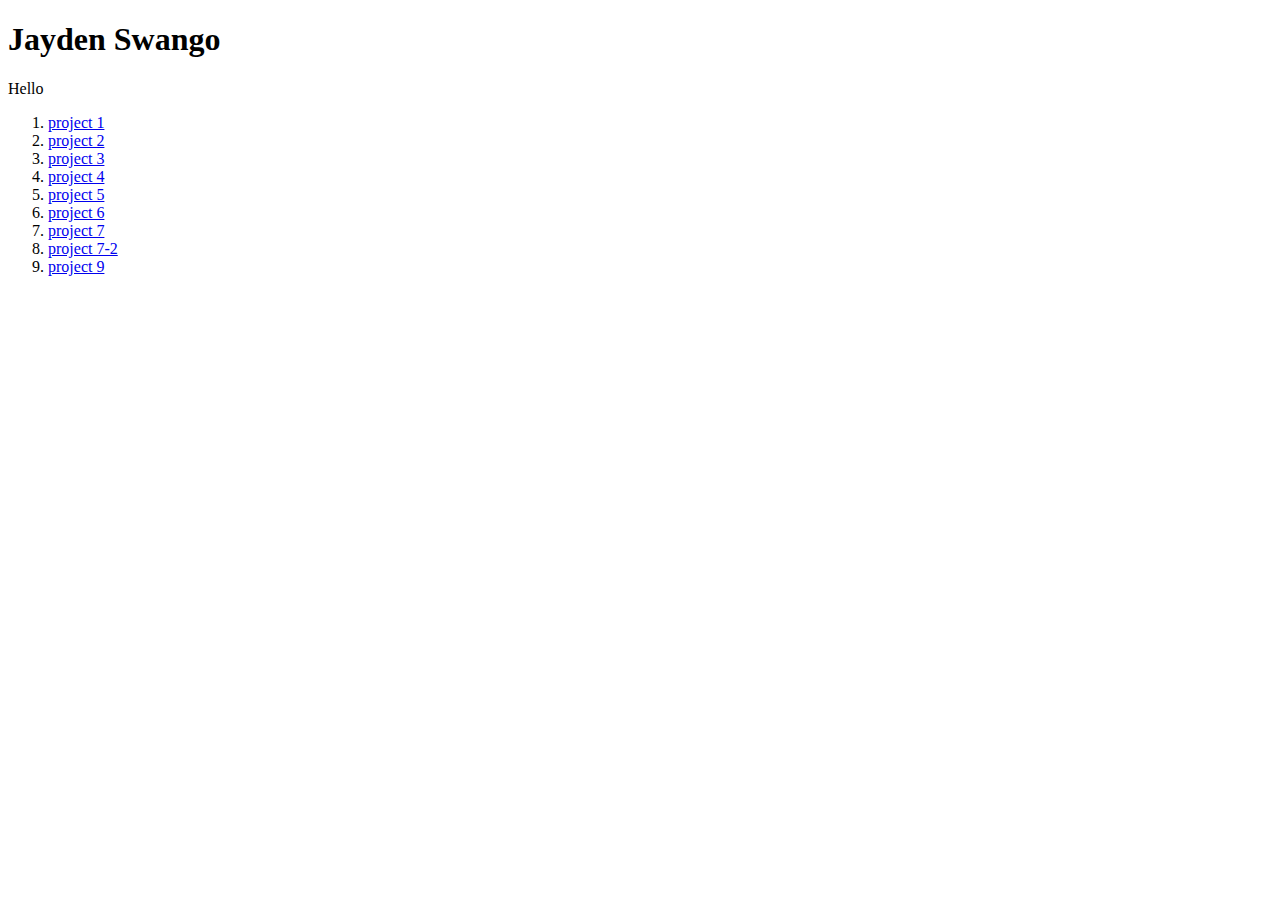
<file: index.html>
<!DOCTYPE html>
<html>

<head>
  <meta charset="utf-8">
  <meta name="viewport" content="width=device-width">
  <title>My get hub site</title>
  <link href="style.css" rel="stylesheet" type="text/css" />
</head>

<body>
  <h1>Jayden Swango</h1>
  <p>Hello</p> 
  <ol>
    <li> <a href="project1.html">project 1</a></li>
    <li> <a href="project2.html">project 2</a></li>
    <li> <a href="project3.html">project 3</a></li>
    <li> <a href="project4.html">project 4</a></li>
     <li> <a href="project 5/project5.html">project 5</a></li>
    <li> <a href="project 6/project6.html">project 6</a></li>
    <li> <a href="project 7/pro7.html">project 7</a></li>
    <li> <a href="project 7-2/pro7-2.html">project 7-2</a></li>
    <li> <a href="project 9/pro9.html">project 9</a></li>
  </ol>
</body>

</html>
</file>
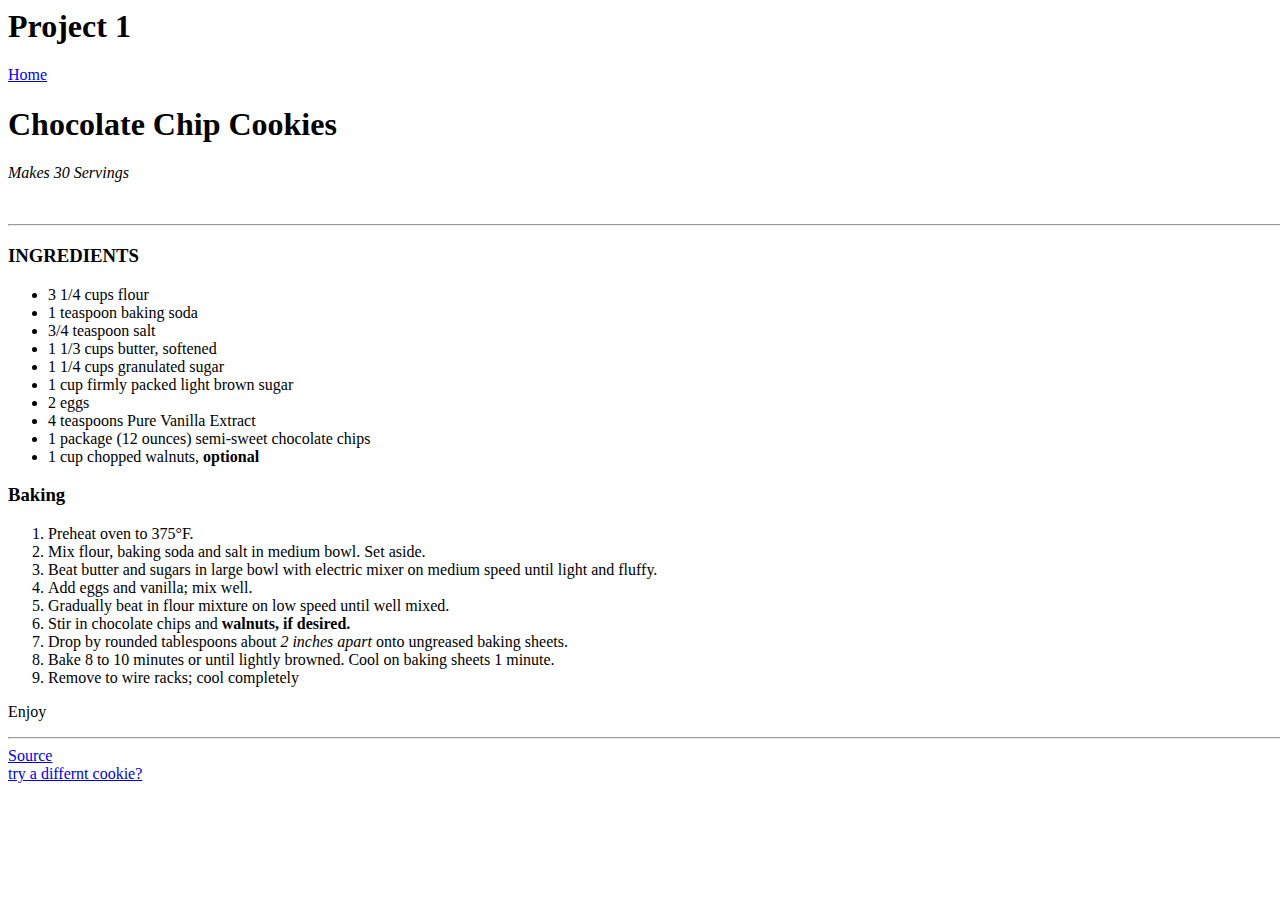
<file: project1.html>
<h1>Project 1</h1>
<a href="index.html"> Home </a>
<!DOCTYPE html>
<html>

<head>
  <meta charset="utf-8">
  <meta name="viewport" content="width=device-width">
  <title>recipe for chocilate chip cookies</title>
  <link href="style.css" rel="stylesheet" type="text/css" />
</head>
<body >
  <h1>Chocolate Chip Cookies</h1>
  <p title="cookies"><i>Makes 30 Servings</i></p>
  <br>
  <hr />
  <h3>INGREDIENTS</h3>
  <ul>
    <li>3 1/4 cups flour</li>
    <li>1 teaspoon baking soda</li>
    <li>3/4 teaspoon salt</li>
    <li>1 1/3 cups butter, softened</li>
    <li>1 1/4 cups granulated sugar</li>
    <li>1 cup firmly packed light brown sugar</li>
    <li>2 eggs</li>
    <li>4 teaspoons Pure Vanilla Extract</li>
    <li>1 package (12 ounces) semi-sweet chocolate chips</li>
    <li>1 cup chopped walnuts, <b>optional</b></li> 
  </ul>
  <h3>Baking</h3>
  <ol>
    <li>Preheat oven to 375°F.</li>
    <li>Mix flour, baking soda and salt in medium bowl. Set aside.</li> 
    <li>Beat butter and sugars in large bowl with electric mixer on medium speed until light and fluffy.</li> 
    <li>Add eggs and vanilla; mix well.</li>
    <li>Gradually beat in flour mixture on low speed until well mixed.</li>
    <li>Stir in chocolate chips and <b>walnuts, if desired.</b></li>
    <li>Drop by rounded tablespoons about <i>2 inches apart</i> onto ungreased baking sheets.</li>
    <li>Bake 8 to 10 minutes or until lightly browned. Cool on baking sheets 1 minute.</li>
    <li>Remove to wire racks; cool completely</li>
  </ol>
  <p>Enjoy</p>
  <hr />
  <a href=https://www.mccormick.com/recipes/dessert/vanilla-rich-chocolate-chip-cookies?utm_source=GoogleAds&utm_medium=SEM&utm_campaign=SEM_MC_BRD_MUL_AlwaysOn_US-EN_GOOG_SEM_NB_REC_BMM_NonAudience_ALL_N/A_p_g_c_610477471839_chocolate%20chip%20cookie%20recipe_p72111883823&gclid=Cj0KCQjw08aYBhDlARIsAA_gb0cDKyenuIynXxx4jm4UmwonXpEednAKjuauS5IPH9XyPIE8dZOlYYQaAkRmEALw_wcB&gclsrc=aw.ds>Source</a>   
  <br>
  <a href=https://www.organic-center.org/recipes/ancho-chile-chocolate-cookies-sensient-natural-ingredients?gclid=Cj0KCQjw08aYBhDlARIsAA_gb0fGq78w5QwUA5Ng-6aUNxG04cVxbpZC2F5Obqnt4626QX3k8aqwHMIaAgK-EALw_wcB>try a differnt cookie?</a>
</body>

</html>
</file>
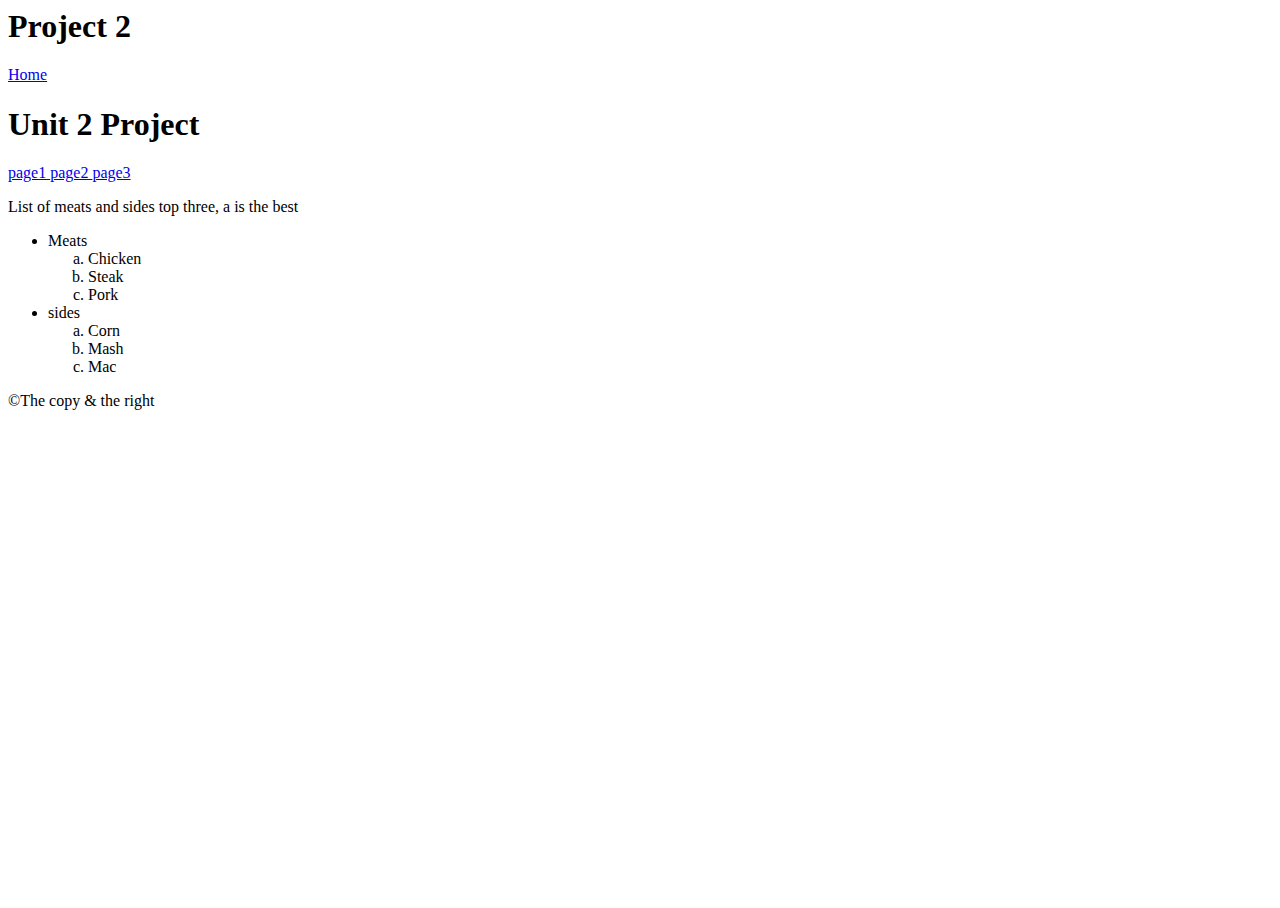
<file: project2.html>
<h1>Project 2</h1>
<a href="index.html"> Home </a>
<!DOCTYPE html>
<html>

<head>
  <meta charset="utf-8">
  <meta name="viewport" content="width=device-width">
  <title>Unit 2 Project</title>
  <link href="style.css" rel="stylesheet" type="text/css" />
</head>

<body>
  <header>
    <h1>Unit 2 Project</h1>
  </header> 
  <nav>
    <a href="index.html/files/pages/page1.html">page1 </a>
    <a href="index.html/files/pages/page2.html">page2 </a>
    <a href="index.html/files/pages/page3.html">page3 </a>
  </nav>
  <main>
    <p>List of meats and sides top three, a is the best</p>
    
    <ul>
    <li>Meats</li>
    <ol TYPE ="a">
      <li>Chicken</li>
      <li>Steak</li>
      <li>Pork</li>
    </ol>

    <li>sides</li>
    <ol TYPE ="a">
      <li>Corn</li>
      <li>Mash</li>
      <li>Mac</li>
    </ol>
  </ul>

  </main>
  <footer>
    <p>&copy;The copy &amp; the&nbsp;right</p>
  </footer>
</body>

</html>
</file>
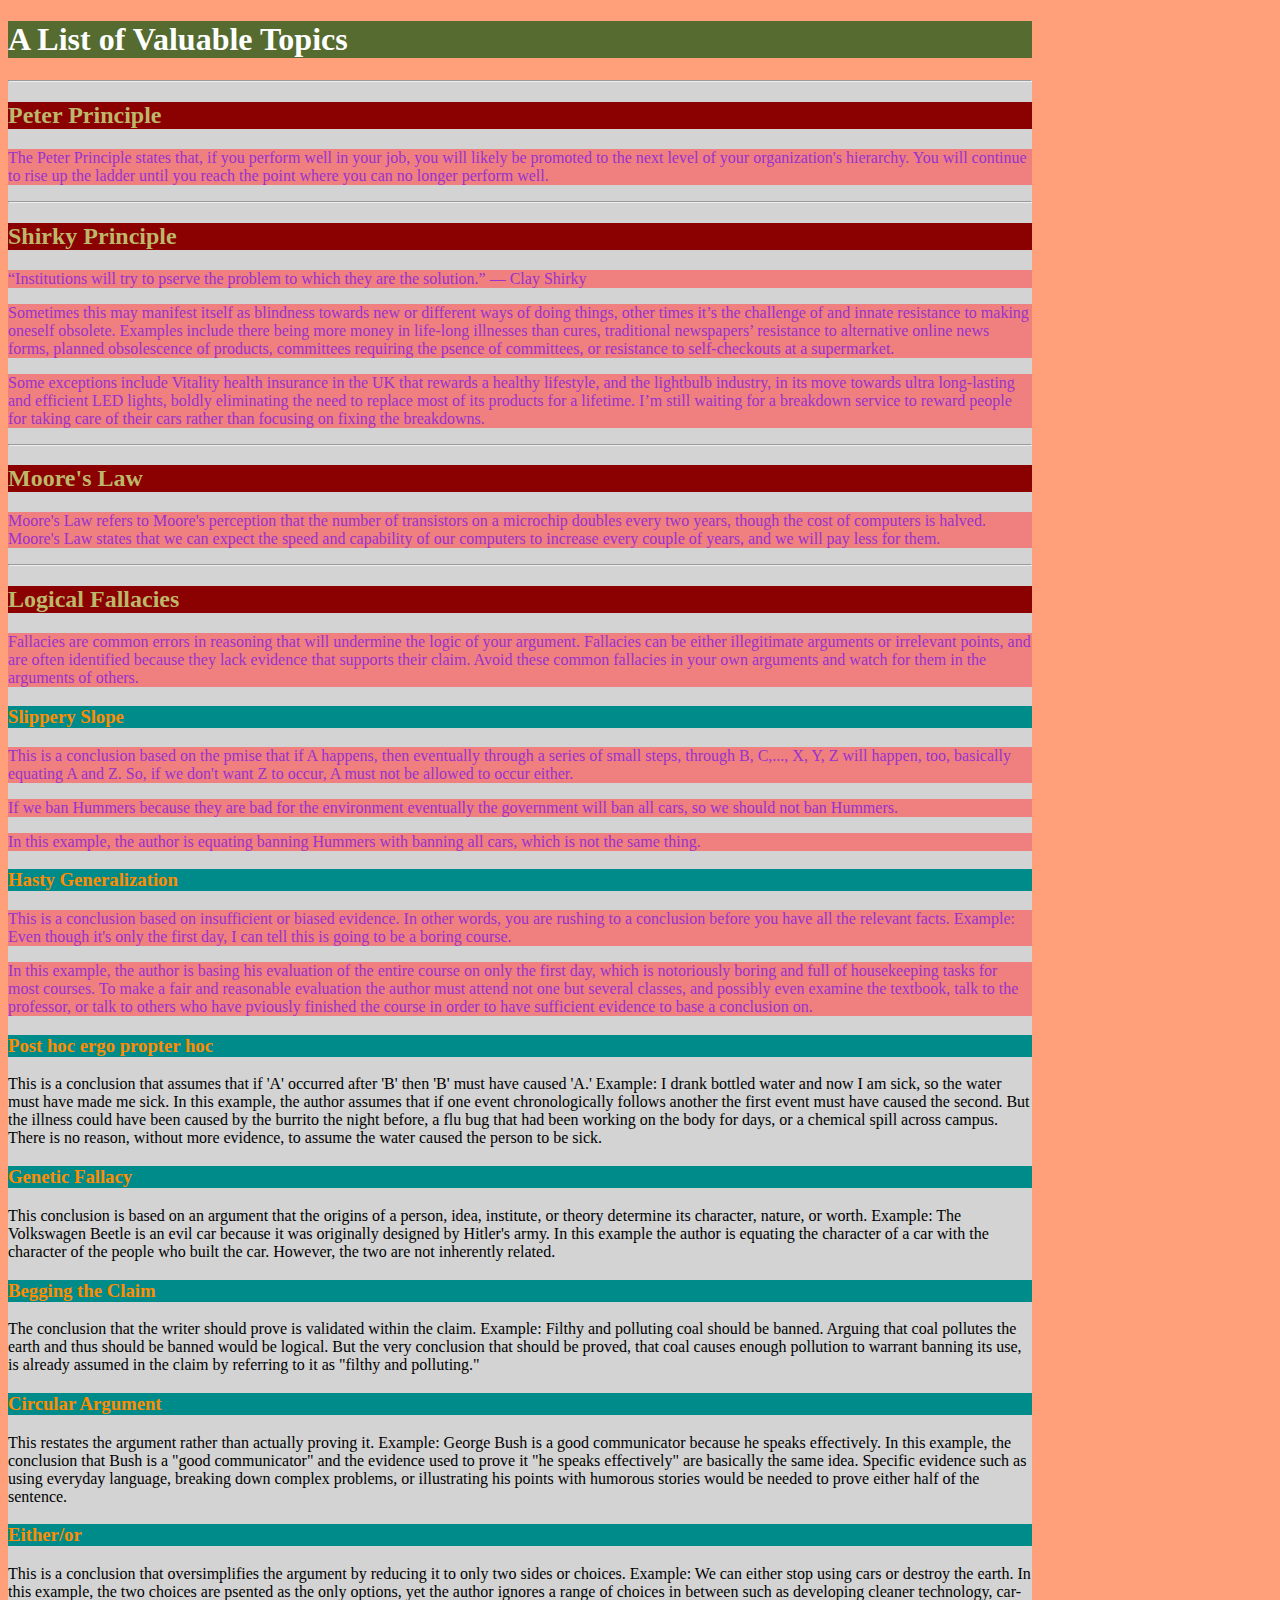
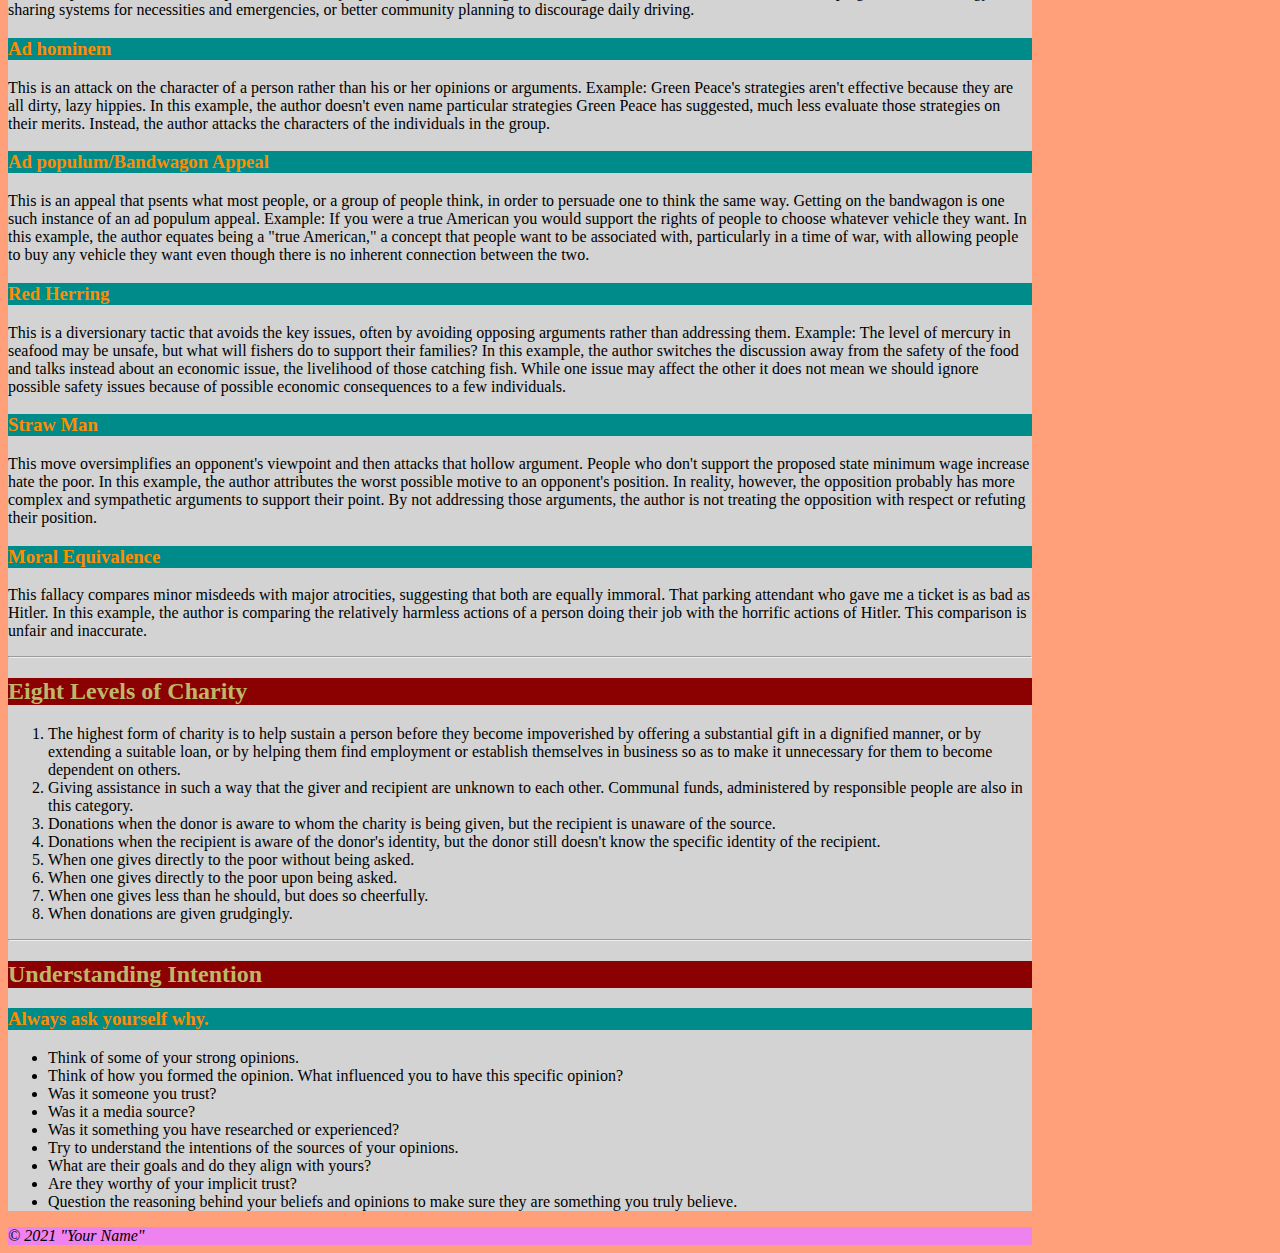
<file: project4.html>
<!DOCTYPE html>
<html>
<head>
	<meta charset="utf-8">
	<meta name="viewport" content="width=device-width">
	<title>Valuable Knowledge</title>
    <style>
body {
  background-color: lightsalmon; width:80%;
}
main {
  background-color: lightgray;
}
h1 {
  color: white; background-color:darkolivegreen; font-family: papyrus;
}
h2 {
  color: darkkhaki; background-color:darkred; font-family: copperplate;
}
 h3 {
  color: darkorange; background-color:darkcyan;  font-family: Lucida Console;
}
p {
  font-family: verdana; background-color: lightcoral; color: darkorchid;
}
footer{
  background: violet; font-style: italic;
}
	</style>
</head>
<body>
	<header>
		<h1>A List of Valuable Topics</h1>
	</header>
	<main>
		<hr>
		<h2>
			Peter Principle
		</h2>
		<p>
			The Peter Principle states that, if you perform well in your job, you will likely be promoted to the next level of your organization's
			hierarchy. You will continue to rise up the ladder until you reach the point where you can no longer perform well.
		</p>
		<hr>
		<h2>
			Shirky Principle
		</h2>
		<p>
			“Institutions will try to pserve the problem to which they are the solution.” — Clay Shirky
		</p>
		<p>
			Sometimes this may manifest itself as blindness towards new or different ways of doing things, other times it’s the challenge
			of and innate resistance to making oneself obsolete. Examples include there being more money in life-long illnesses than
			cures, traditional newspapers’ resistance to alternative online news forms, planned obsolescence of products, committees
			requiring the psence of committees, or resistance to self-checkouts at a supermarket.
		</p>
		<p>
			Some exceptions include Vitality health insurance in the UK that rewards a healthy lifestyle, and the lightbulb industry,
			in its move towards ultra long-lasting and efficient LED lights, boldly eliminating the need to replace most of its products
			for a lifetime. I’m still waiting for a breakdown service to reward people for taking care of their cars rather than focusing
			on fixing the breakdowns.</p>
		<hr>
		<h2>
			Moore's Law
		</h2>
		<p>
			Moore's Law refers to Moore's perception that the number of transistors on a microchip doubles every two years, though the
			cost of computers is halved. Moore's Law states that we can expect the speed and capability of our computers to increase
			every couple of years, and we will pay less for them.</p>
		<hr>
		<h2>
			Logical Fallacies
		</h2>
		<p>
			Fallacies are common errors in reasoning that will undermine the logic of your argument. Fallacies can be either illegitimate
			arguments or irrelevant points, and are often identified because they lack evidence that supports their claim. Avoid these
			common fallacies in your own arguments and watch for them in the arguments of others.</p>
		<h3>Slippery Slope</h3>
		<p>
			This is a conclusion based on the pmise that if A happens, then eventually through a series of small steps, through B, C,...,
			X, Y, Z will happen, too, basically equating A and Z. So, if we don't want Z to occur, A must not be allowed to occur
			either.
		</p>
		<p>
			If we ban Hummers because they are bad for the environment eventually the government will ban all cars, so we should not
			ban Hummers.</p>
		<p>
			In this example, the author is equating banning Hummers with banning all cars, which is not the same thing.</p>
		<h3>Hasty Generalization</h3>
		<p>
			This is a conclusion based on insufficient or biased evidence. In other words, you are rushing to a conclusion before you
			have all the relevant facts. Example: Even though it's only the first day, I can tell this is going to be a boring course.
		</p>
		<p>
			In this example, the author is basing his evaluation of the entire course on only the first day, which is notoriously boring
			and full of housekeeping tasks for most courses. To make a fair and reasonable evaluation the author must attend not one
			but several classes, and possibly even examine the textbook, talk to the professor, or talk to others who have pviously
			finished the course in order to have sufficient evidence to base a conclusion on.</p>
		<h3>Post hoc ergo propter hoc</h3>
		This is a conclusion that assumes that if 'A' occurred after 'B' then 'B' must have caused 'A.' Example: I drank bottled
		water and now I am sick, so the water must have made me sick. In this example, the author assumes that if one event chronologically
		follows another the first event must have caused the second. But the illness could have been caused by the burrito the
		night before, a flu bug that had been working on the body for days, or a chemical spill across campus. There is no reason,
		without more evidence, to assume the water caused the person to be sick.
		<h3>Genetic Fallacy</h3>
		This conclusion is based on an argument that the origins of a person, idea, institute, or theory determine its character,
		nature, or worth. Example: The Volkswagen Beetle is an evil car because it was originally designed by Hitler's army. In
		this example the author is equating the character of a car with the character of the people who built the car. However,
		the two are not inherently related.
		<h3>Begging the Claim</h3>
		The conclusion that the writer should prove is validated within the claim. Example: Filthy and polluting coal should be banned.
		Arguing that coal pollutes the earth and thus should be banned would be logical. But the very conclusion that should be
		proved, that coal causes enough pollution to warrant banning its use, is already assumed in the claim by referring to it
		as "filthy and polluting."
		<h3>Circular Argument</h3>
		This restates the argument rather than actually proving it. Example: George Bush is a good communicator because he speaks
		effectively. In this example, the conclusion that Bush is a "good communicator" and the evidence used to prove it "he speaks
		effectively" are basically the same idea. Specific evidence such as using everyday language, breaking down complex problems,
		or illustrating his points with humorous stories would be needed to prove either half of the sentence.
		<h3>Either/or</h3>
		This is a conclusion that oversimplifies the argument by reducing it to only two sides or choices. Example: We can either
		stop using cars or destroy the earth. In this example, the two choices are psented as the only options, yet the author
		ignores a range of choices in between such as developing cleaner technology, car-sharing systems for necessities and emergencies,
		or better community planning to discourage daily driving.
		<h3>Ad hominem</h3>
		This is an attack on the character of a person rather than his or her opinions or arguments. Example: Green Peace's strategies
		aren't effective because they are all dirty, lazy hippies. In this example, the author doesn't even name particular strategies
		Green Peace has suggested, much less evaluate those strategies on their merits. Instead, the author attacks the characters
		of the individuals in the group.
		<h3>Ad populum/Bandwagon Appeal</h3>
		This is an appeal that psents what most people, or a group of people think, in order to persuade one to think the same way.
		Getting on the bandwagon is one such instance of an ad populum appeal. Example: If you were a true American you would support
		the rights of people to choose whatever vehicle they want. In this example, the author equates being a "true American,"
		a concept that people want to be associated with, particularly in a time of war, with allowing people to buy any vehicle
		they want even though there is no inherent connection between the two.
		<h3>Red Herring</h3>
		This is a diversionary tactic that avoids the key issues, often by avoiding opposing arguments rather than addressing them.
		Example: The level of mercury in seafood may be unsafe, but what will fishers do to support their families? In this example,
		the author switches the discussion away from the safety of the food and talks instead about an economic issue, the livelihood
		of those catching fish. While one issue may affect the other it does not mean we should ignore possible safety issues because
		of possible economic consequences to a few individuals.
		<h3>Straw Man</h3> This move oversimplifies an opponent's viewpoint and then attacks that hollow argument. People who don't
		support the proposed state minimum wage increase hate the poor. In this example, the author attributes the worst possible
		motive to an opponent's position. In reality, however, the opposition probably has more complex and sympathetic arguments
		to support their point. By not addressing those arguments, the author is not treating the opposition with respect or refuting
		their position.
		<h3>Moral Equivalence</h3> This fallacy compares minor misdeeds with major atrocities, suggesting that both are equally
		immoral. That parking attendant who gave me a ticket is as bad as Hitler. In this example, the author is comparing the
		relatively harmless actions of a person doing their job with the horrific actions of Hitler. This comparison is unfair
		and inaccurate.
		</p>
		<hr>
		<h2>
			Eight Levels of Charity</h2>
		<ol>
			<li>The highest form of charity is to help sustain a person before they become impoverished by offering a substantial
				gift in a dignified manner, or by extending a suitable loan, or by helping them find employment or establish themselves
				in business so as to make it unnecessary for them to become dependent on others.</li>
			<li>Giving assistance in such a way that the giver and recipient are unknown to each other. Communal funds, administered
				by responsible people are also in this category.</li>
			<li>Donations when the donor is aware to whom the charity is being given, but the recipient is unaware of the source.</li>
			<li>Donations when the recipient is aware of the donor's identity, but the donor still doesn't know the specific identity
				of the recipient.</li>
			<li>When one gives directly to the poor without being asked.</li>
			<li>When one gives directly to the poor upon being asked.</li>
			<li>When one gives less than he should, but does so cheerfully.</li>
			<li> When donations are given grudgingly.</li>
		</ol>
		<hr>
		<h2>
			Understanding Intention
		</h2>
		<h3>Always ask yourself why.</h3>
		<ul>
			<li>Think of some of your strong opinions.</li>
			<li>Think of how you formed the opinion. What influenced you to have this specific opinion?</li>
			<li>Was it someone you trust?</li>
			<li>Was it a media source?</li>
			<li>Was it something you have researched or experienced?</li>
			<li>Try to understand the intentions of the sources of your opinions.</li>
			<li> What are their goals and do they align with yours?</li>
			<li> Are they worthy of your implicit trust?</li>
			<li> Question the reasoning behind your beliefs and opinions to make sure they are something you truly believe.</li>
		</ul>
	</main>
	<footer> &copy; 2021 "Your Name"</footer>
</body>
</html>
</file>
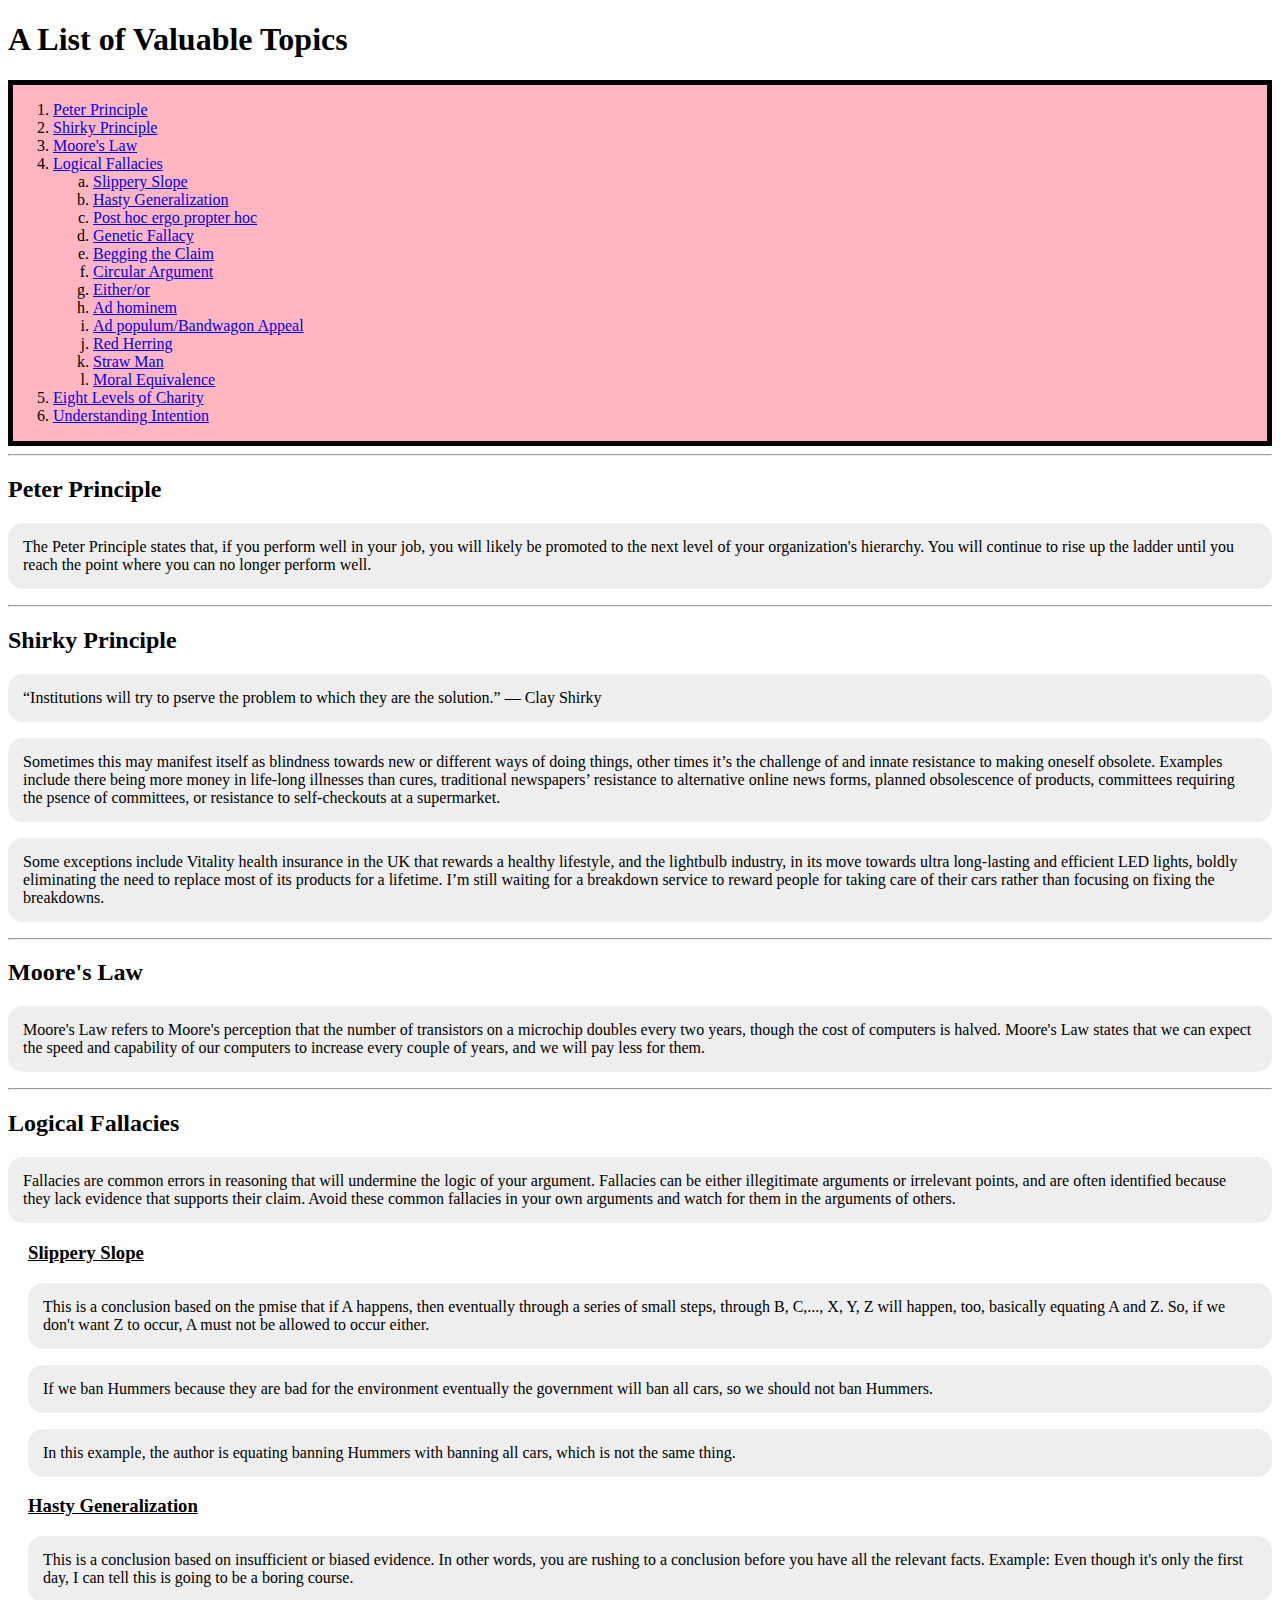
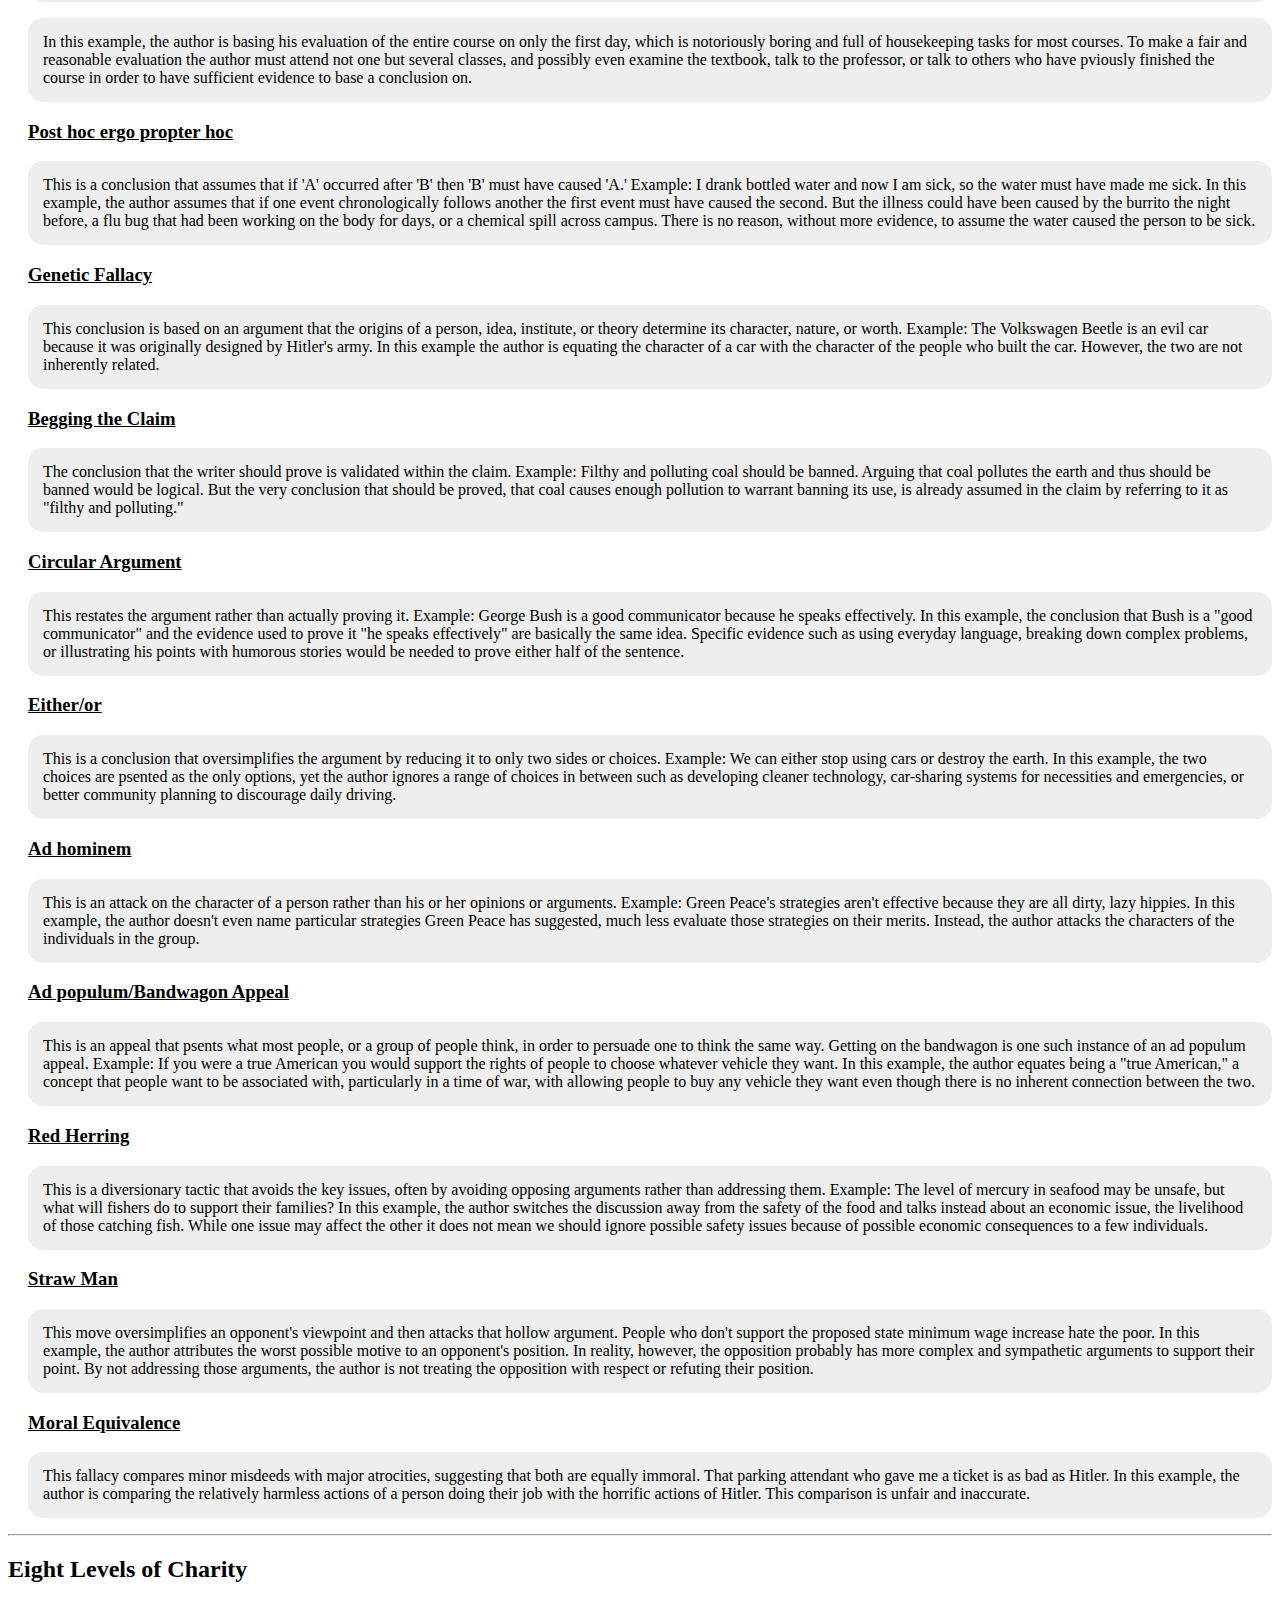
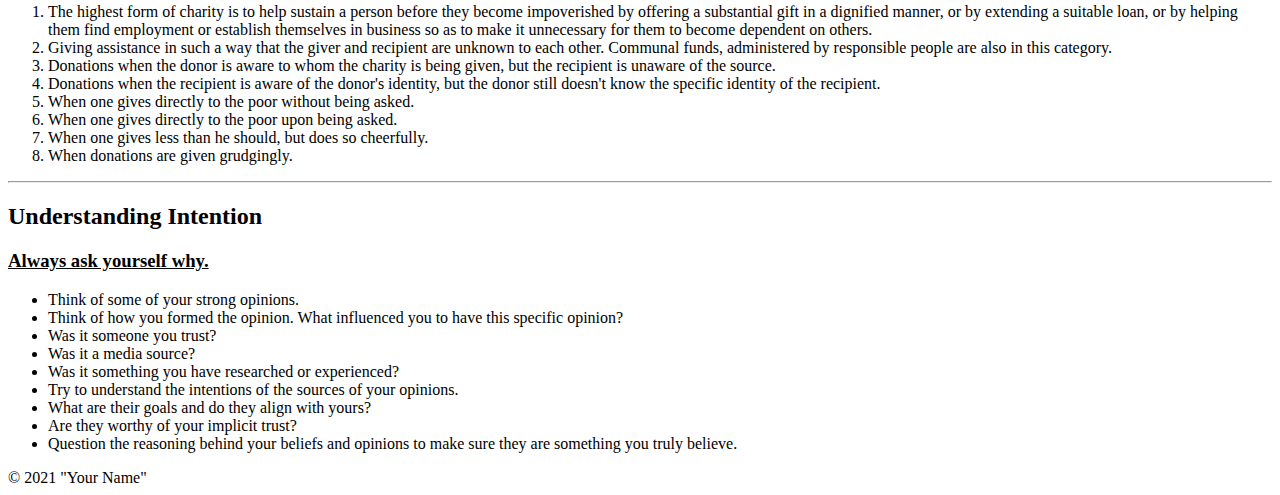
<file: project 9/pro9.html>
<!DOCTYPE html>
<html>

<head>
	<meta charset="utf-8">
	<meta name="viewport" content="width=device-width">
  <link href="pro9.css" rel="stylesheet">
	<title>Valuable Knowledge</title>
</head>

<body>
  <div id="wrapper">
	<header>
		<div>
			<h1>A List of Valuable Topics</h1>
		</div>
	</header>
	<main>
    <!-- put your table of contents here -->
    <div class="y">
      <ol >
  <li ><a class="active" href="#1">Peter Principle</a></li>
  <li ><a href="#2">Shirky Principle</a></li>
  <li ><a href="#3">Moore's Law</a></li>
  <li><a href="#4">Logical Fallacies</a></li>
        <ol type="a">
          <li><a href="#a">Slippery Slope</a></li>
           <li><a href="#b">Hasty Generalization</a></li>
           <li><a href="#c">Post hoc ergo propter hoc</a></li>
           <li><a href="#d">Genetic Fallacy</a></li>
           <li><a href="#e">Begging the Claim</a></li>
           <li><a href="#f">Circular Argument</a></li>
           <li><a href="#g">Either/or</a></li>
           <li><a href="#h">Ad hominem</a></li>
           <li><a href="#i">Ad populum/Bandwagon Appeal</a></li>
           <li><a href="#j">Red Herring</a></li>
           <li><a href="#k">Straw Man</a></li>
           <li><a href="#l">Moral Equivalence</a></li>
        </ol>
  <li><a href="#5">Eight Levels of Charity</a></li>
  <li><a href="#6">Understanding Intention</a></li>
</ol>
    </div>
		<hr>
		<div><h2 id="1">Peter Principle </h2>
			<p>
				The Peter Principle states that, if you perform well in your job, you will likely be promoted to the next level of your organization's
				hierarchy. You will continue to rise up the ladder until you reach the point where you can no longer perform well.
			</p>
		</div>
		<hr>
		<div><h2 id="2">Shirky Principle</h2>
			<p>
				“Institutions will try to pserve the problem to which they are the solution.” — Clay Shirky
			</p>
			<p>
				Sometimes this may manifest itself as blindness towards new or different ways of doing things, other times it’s the challenge
				of and innate resistance to making oneself obsolete. Examples include there being more money in life-long illnesses than
				cures, traditional newspapers’ resistance to alternative online news forms, planned obsolescence of products, committees
				requiring the psence of committees, or resistance to self-checkouts at a supermarket.
			</p>
			<p>
				Some exceptions include Vitality health insurance in the UK that rewards a healthy lifestyle, and the lightbulb industry,
				in its move towards ultra long-lasting and efficient LED lights, boldly eliminating the need to replace most of its products
				for a lifetime. I’m still waiting for a breakdown service to reward people for taking care of their cars rather than
				focusing on fixing the breakdowns.</p>
		</div>
		<hr>
		<div><h2 id="3">Moore's Law</h2>
			<p>
				Moore's Law refers to Moore's perception that the number of transistors on a microchip doubles every two years, though the
				cost of computers is halved. Moore's Law states that we can expect the speed and capability of our computers to increase
				every couple of years, and we will pay less for them.</p>
		</div>
		<hr>
		<div><h2 id="4">Logical Fallacies</h2>
      <p>Fallacies are common errors in reasoning that will undermine the logic of your argument. Fallacies can be either illegitimate arguments or irrelevant points, and are often identified because they lack evidence that supports their claim. Avoid these common fallacies in your own arguments and watch for them in the arguments of others.</p>
      <div id="fallacies">
      <h3 id="a">Slippery Slope</h3>
      <p>This is a conclusion based on the pmise that if A happens, then eventually through a series of small steps, through B, C,...,
        X, Y, Z will happen, too, basically equating A and Z. So, if we don't want Z to occur, A must not be allowed to occur
        either.</p>
      <p>If we ban Hummers because they are bad for the environment eventually the government will ban all cars, so we should not
        ban Hummers.</p>
      <p>In this example, the author is equating banning Hummers with banning all cars, which is not the same thing.</p>
      <h3 id="b">Hasty Generalization</h3>
      <p>This is a conclusion based on insufficient or biased evidence. In other words, you are rushing to a conclusion before you
        have all the relevant facts. Example: Even though it's only the first day, I can tell this is going to be a boring course.
      </p>
      <p>In this example, the author is basing his evaluation of the entire course on only the first day, which is notoriously boring
        and full of housekeeping tasks for most courses. To make a fair and reasonable evaluation the author must attend not
        one but several classes, and possibly even examine the textbook, talk to the professor, or talk to others who have pviously
        finished the course in order to have sufficient evidence to base a conclusion on.</p>
      <h3 id="c">Post hoc ergo propter hoc</h3>
      <p>This is a conclusion that assumes that if 'A' occurred after 'B' then 'B' must have caused 'A.' Example: I drank bottled
      water and now I am sick, so the water must have made me sick. In this example, the author assumes that if one event chronologically
      follows another the first event must have caused the second. But the illness could have been caused by the burrito the
      night before, a flu bug that had been working on the body for days, or a chemical spill across campus. There is no reason,
      without more evidence, to assume the water caused the person to be sick.</p>

      <h3 id="d">Genetic Fallacy</h3>
      <p>This conclusion is based on an argument that the origins of a person, idea, institute, or theory determine its character,
      nature, or worth. Example: The Volkswagen Beetle is an evil car because it was originally designed by Hitler's army.
      In this example the author is equating the character of a car with the character of the people who built the car. However,
      the two are not inherently related.</p>
      
      <h3 id="e">Begging the Claim</h3>
      <p>The conclusion that the writer should prove is validated within the claim. Example: Filthy and polluting coal should be banned.
      Arguing that coal pollutes the earth and thus should be banned would be logical. But the very conclusion that should
      be proved, that coal causes enough pollution to warrant banning its use, is already assumed in the claim by referring
      to it as "filthy and polluting."</p>
      
      <h3 id="f">Circular Argument</h3>
      <p>This restates the argument rather than actually proving it. Example: George Bush is a good communicator because he speaks
      effectively. In this example, the conclusion that Bush is a "good communicator" and the evidence used to prove it "he
      speaks effectively" are basically the same idea. Specific evidence such as using everyday language, breaking down complex
      problems, or illustrating his points with humorous stories would be needed to prove either half of the sentence.</p>
      
      <h3 id="g">Either/or</h3>
      <p>This is a conclusion that oversimplifies the argument by reducing it to only two sides or choices. Example: We can either
      stop using cars or destroy the earth. In this example, the two choices are psented as the only options, yet the author
      ignores a range of choices in between such as developing cleaner technology, car-sharing systems for necessities and
      emergencies, or better community planning to discourage daily driving.</p>
      
      <h3 id="h">Ad hominem</h3>
      <p>This is an attack on the character of a person rather than his or her opinions or arguments. Example: Green Peace's strategies
      aren't effective because they are all dirty, lazy hippies. In this example, the author doesn't even name particular strategies
      Green Peace has suggested, much less evaluate those strategies on their merits. Instead, the author attacks the characters
      of the individuals in the group.</p>
      
      <h3 id="i">Ad populum/Bandwagon Appeal</h3>
      <p>This is an appeal that psents what most people, or a group of people think, in order to persuade one to think the same way.
      Getting on the bandwagon is one such instance of an ad populum appeal. Example: If you were a true American you would
      support the rights of people to choose whatever vehicle they want. In this example, the author equates being a "true
      American," a concept that people want to be associated with, particularly in a time of war, with allowing people to buy
      any vehicle they want even though there is no inherent connection between the two.</p>
      
      <h3 id="j">Red Herring</h3>
      <p>This is a diversionary tactic that avoids the key issues, often by avoiding opposing arguments rather than addressing them.
      Example: The level of mercury in seafood may be unsafe, but what will fishers do to support their families? In this example,
      the author switches the discussion away from the safety of the food and talks instead about an economic issue, the livelihood
      of those catching fish. While one issue may affect the other it does not mean we should ignore possible safety issues
      because of possible economic consequences to a few individuals.</p>
      
      <h3 id="k">Straw Man</h3>
      <p>This move oversimplifies an opponent's viewpoint and then attacks that hollow argument. People who
      don't support the proposed state minimum wage increase hate the poor. In this example, the author attributes the worst
      possible motive to an opponent's position. In reality, however, the opposition probably has more complex and sympathetic
      arguments to support their point. By not addressing those arguments, the author is not treating the opposition with respect or refuting their position.</p> 

      <h3 id="l">Moral Equivalence</h3>
      <p>This fallacy compares minor misdeeds with major atrocities, suggesting that both are equally
      immoral. That parking attendant who gave me a ticket is as bad as Hitler. In this example, the author is comparing the
      relatively harmless actions of a person doing their job with the horrific actions of Hitler. This comparison is unfair
      and inaccurate.</p> 
        </div>
		</div>
    <hr>
    <div><h2 id="5">Eight Levels of Charity</h2>
      <ol>
        <li>The highest form of charity is to help sustain a person before they become impoverished by offering a substantial
        gift in a dignified manner, or by extending a suitable loan, or by helping them find employment or establish themselves
        in business so as to make it unnecessary for them to become dependent on others.</li>
        <li>Giving assistance in such a way that the giver and recipient are unknown to each other. Communal funds, administered
        by responsible people are also in this category.</li>
        <li>Donations when the donor is aware to whom the charity is being given, but the recipient is unaware of the source.</li>
        <li>Donations when the recipient is aware of the donor's identity, but the donor still doesn't know the specific identity
        of the recipient.</li>
        <li>When one gives directly to the poor without being asked.</li>
        <li>When one gives directly to the poor upon being asked.</li>
        <li>When one gives less than he should, but does so cheerfully.</li>
        <li> When donations are given grudgingly.</li>
      </ol>
    </div>
    <hr>
    <div><h2 id="6">Understanding Intention</h2>
      <h3>Always ask yourself why.</h3>
      <ul>
        <li>Think of some of your strong opinions.</li>
        <li>Think of how you formed the opinion. What influenced you to have this specific opinion?</li>
        <li>Was it someone you trust?</li>
        <li>Was it a media source?</li>
        <li>Was it something you have researched or experienced?</li>
        <li>Try to understand the intentions of the sources of your opinions.</li>
        <li> What are their goals and do they align with yours?</li>
        <li> Are they worthy of your implicit trust?</li>
        <li> Question the reasoning behind your beliefs and opinions to make sure they are something you truly believe.</li>
      </ul>
    </div>
  </main>
  <footer> &copy; 2021 "Your Name"</footer>
  </div>
</body>
</html>
</file>
<file: style.css>
html, body {
  height: 100%;
  width: 100%;
}
</file>
<file: project 9/pro9.css>
#fallacies{
  margin-left:20px;
}

h3{
  text-decoration:underline;
}

p{
  border-radius:15px;
  background-color:#EEE;
  padding: 15px;
}

div.y {
  border: 5px solid;
  background-color: lightpink;
}
</file>
